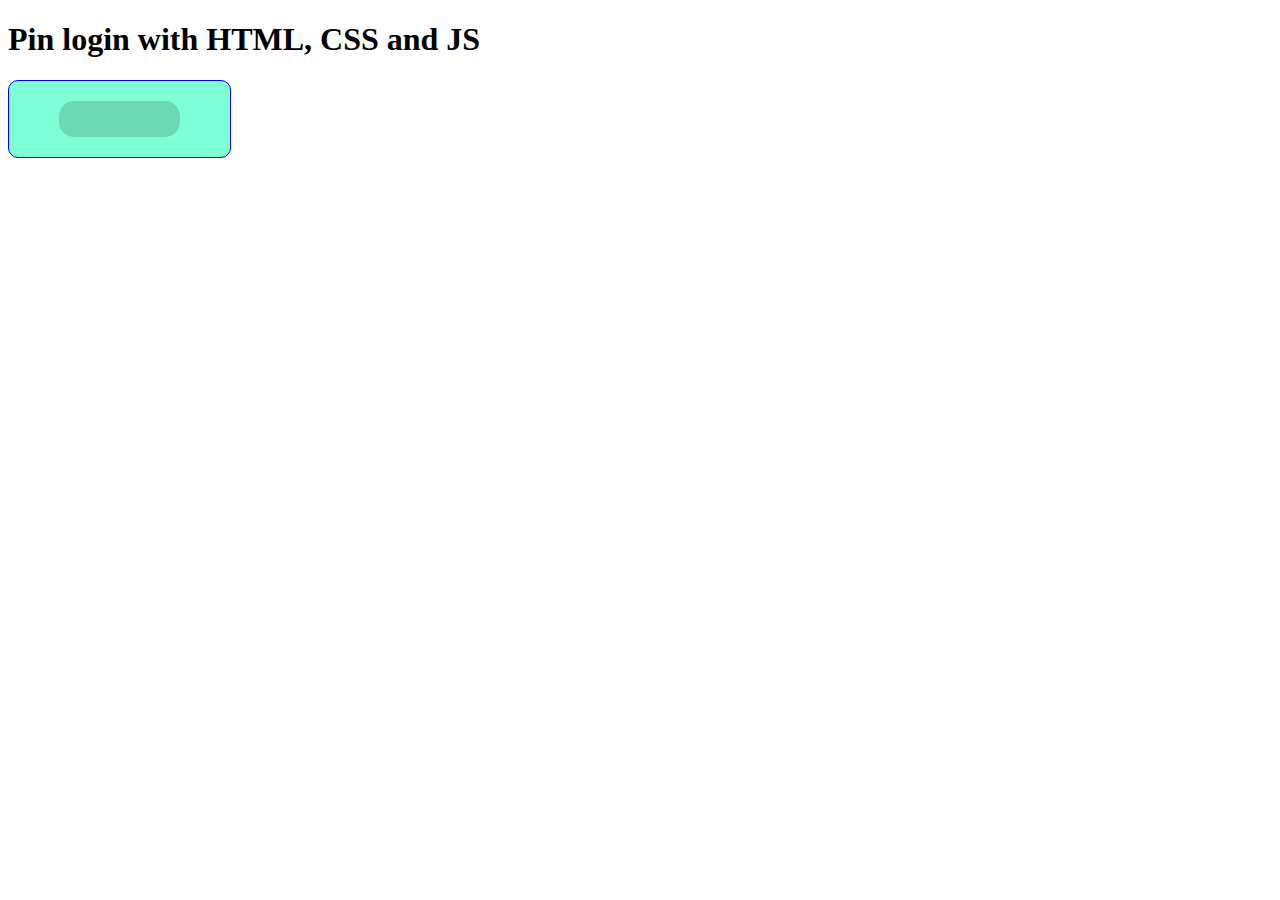
<file: index.html>
<!DOCTYPE html>
<html lang="en">
<head>
  <meta charset="UTF-8">
  <meta name="viewport" content="width=device-width, initial-scale=1.0">
  <meta http-equiv="X-UA-Compatiable" content="ie-=edge">
  <link href="https://fonts.googleapis.com/icon?family=Material+Icons" rel="stylesheet">
      <link href="pin-login/pin-login.css"rel="stylesheet">
</head>
<body>
  <h1>Pin login with HTML, CSS and JS</h1>
  <div class="pin-login">
    <input type="password" readonly class="pin-login__text">
    <div class="pin-login__numpad">
    </div>
  </div>
<script src="pin-login/pin-login.js"> </script>
<script>
  new PinLogin({
    el: document.getElementById("mainPinLogin"),
    loginEndpoint: "login.php",
    redirectTo:"dashboard.html",
    maxNumbers:4

  });
  </script>
</body>
</html>
</file>
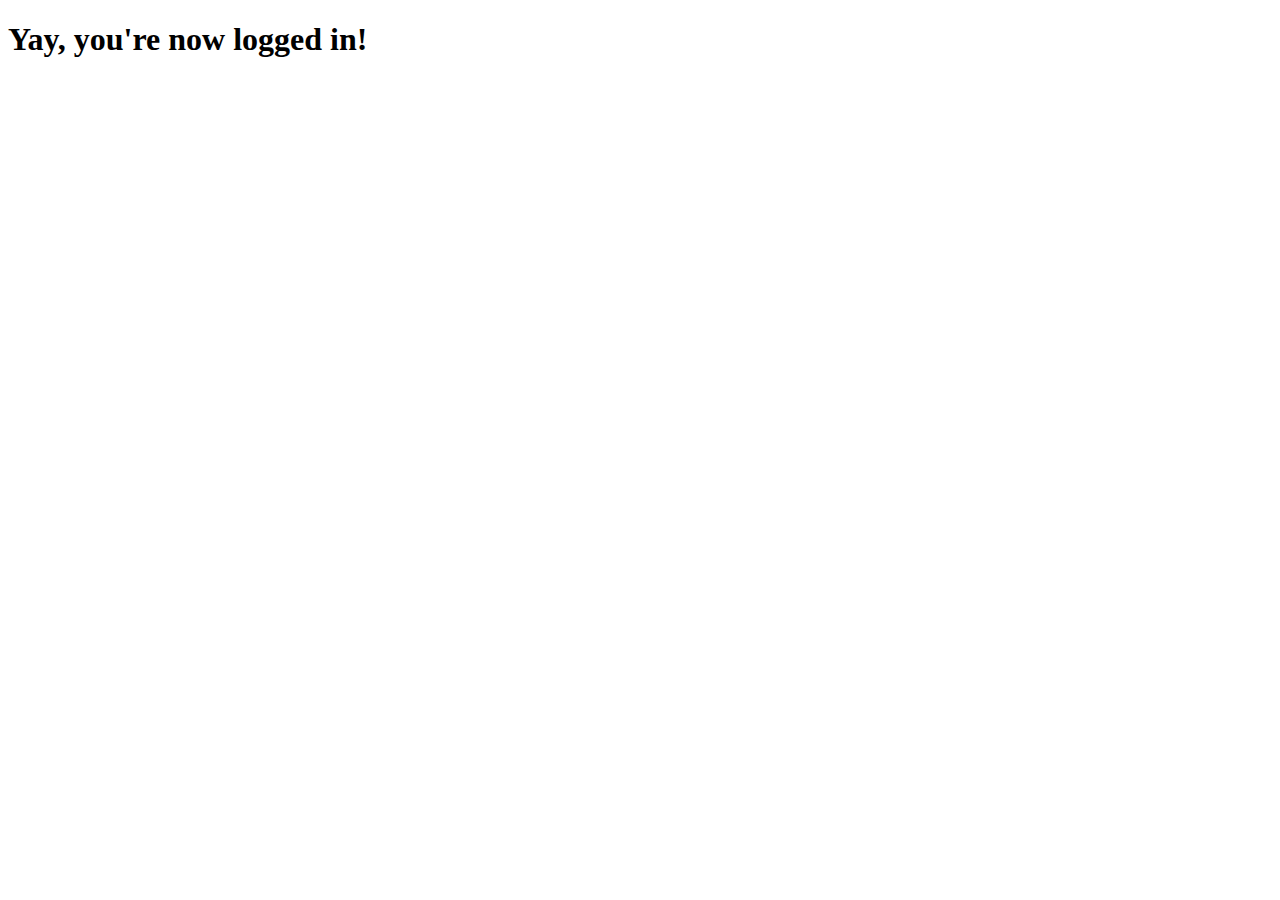
<file: OPEN EDITORS/index.html>
<!DOCTYPE html>
<html lang="en">
<head>
  <meta charset="UTF-8">
  <meta name="viewport" content="width=device-width, initial-scale=1.0">
  <meta http-equiv="X-UA-Compatiable" content="ie-=edge">
  <title>Log in Pin Pad</title>
</head>
<body>
  <h1>Yay, you're now logged in!</h1>
</body>
</html>
</file>
<file: pin-login/pin-login.css>
.pin-login{
  display: inline-block;
  border-radius: 10px;
  padding: 10px;
  font-size: 28px;
  background-color: aquamarine;
  border: 1px solid blue;
  user-select: none;
  -moz-user-select: none;
  -ms-user-select: none;
  -webkit-user-select: none;
}

.pin-login__text{
  margin: 10px auto;
  padding: 10px;
  display: block;
  width: 50%;
  font-size: 0.5em;
  text-align: center;
  letter-spacing: 0.2em;
  background: rgba(0, 0, 0, 0.15);
  border: none;
  border-radius: 15px;
  outline: none;
  cursor: default;
}

.pin-login__text--error {
  color: red;
  background: green;
  animation: loginError 0.1s backwards;
  animation-iteration-count: 2;
}

@keyframes loginError {
  25% {transform: translateX(-3px);}
  75% {transform: translateX(3px);}
}

@moz-keyframes loginError {
  25% {transform: translateX(-3px);}
  75% {transform: translateX(3px);}
}

.pin-login__key{
  width: 60px;
  height: 60px;
  margin: 10px;
  background: rgba(0, 0, 0, 0.15);
  color: blue;
  border-radius: 50%;
  display: inline-flex;
  align-items: center;
  justify-content: center;
  font-weight: bold;
  cursor: pointer;
}

.pin-login__key:active{
  background: rgba(0, 0, 0, 0.25);
}
</file>
